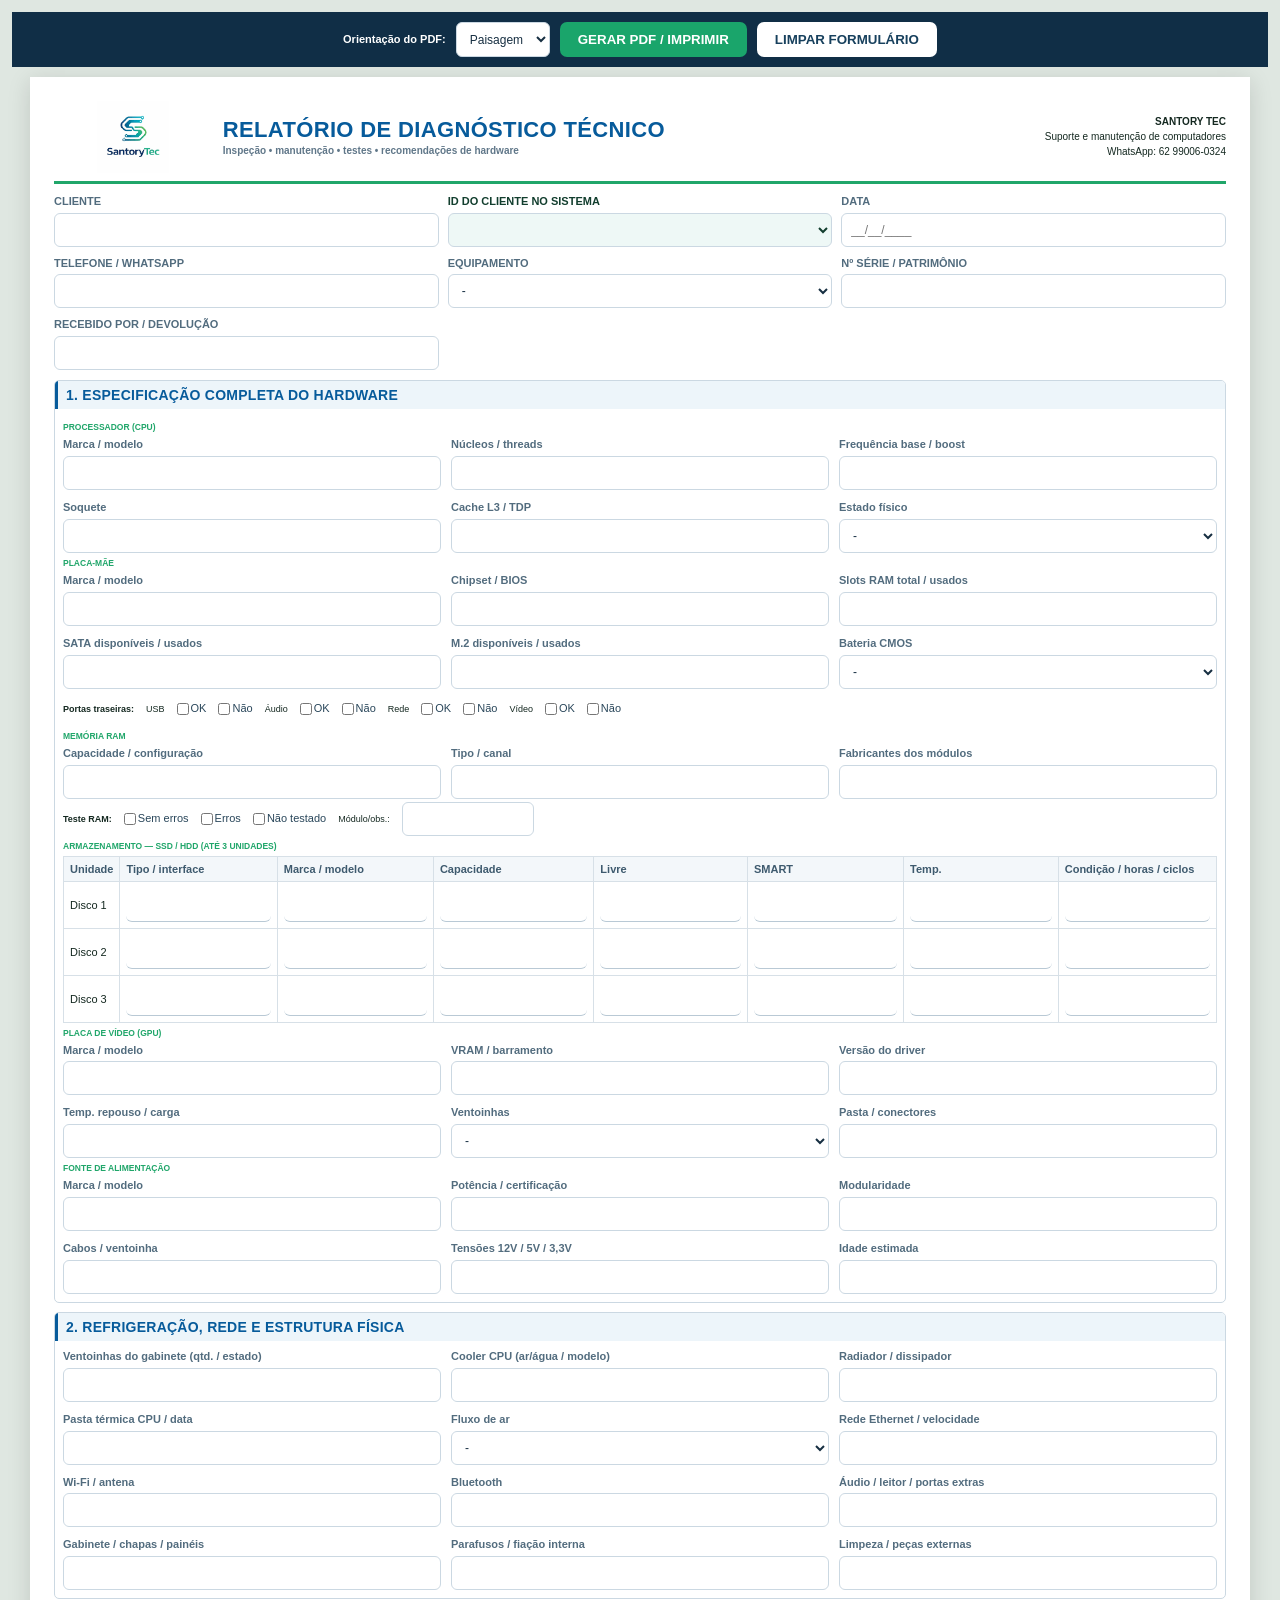
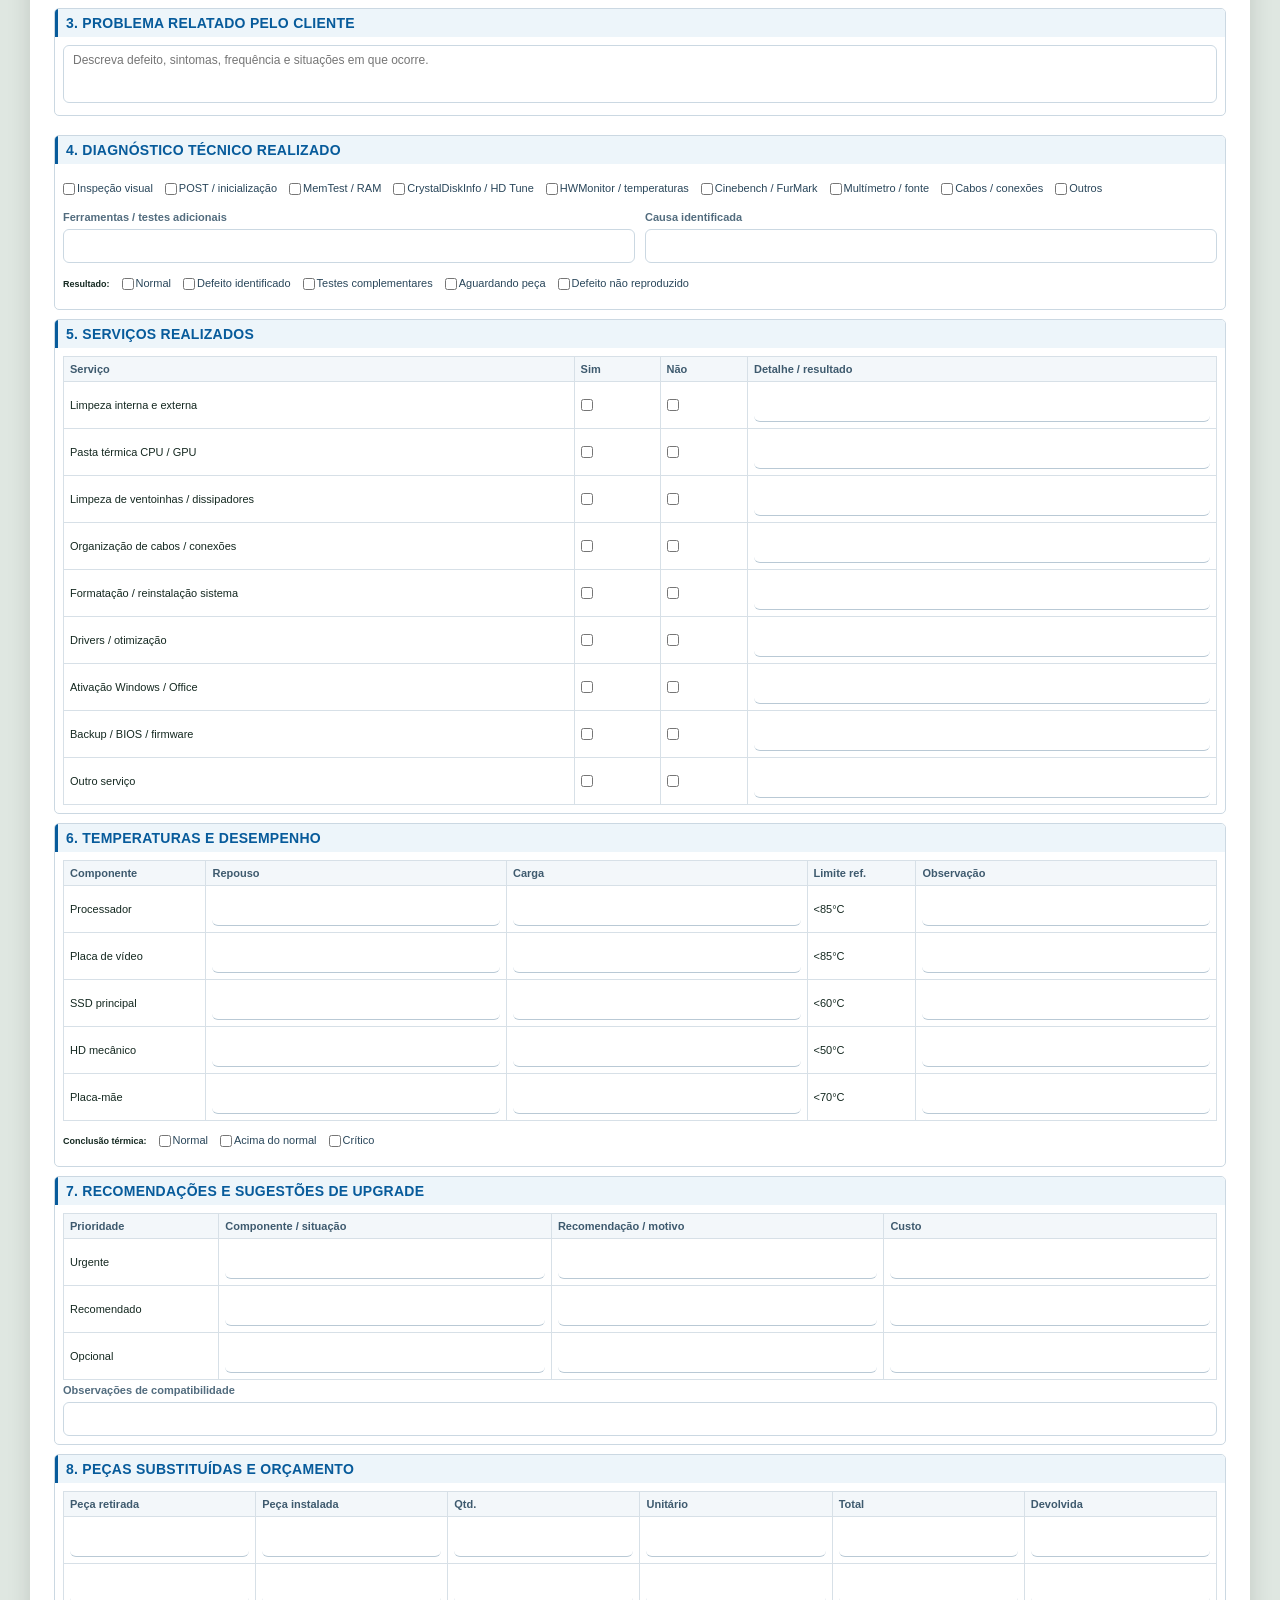
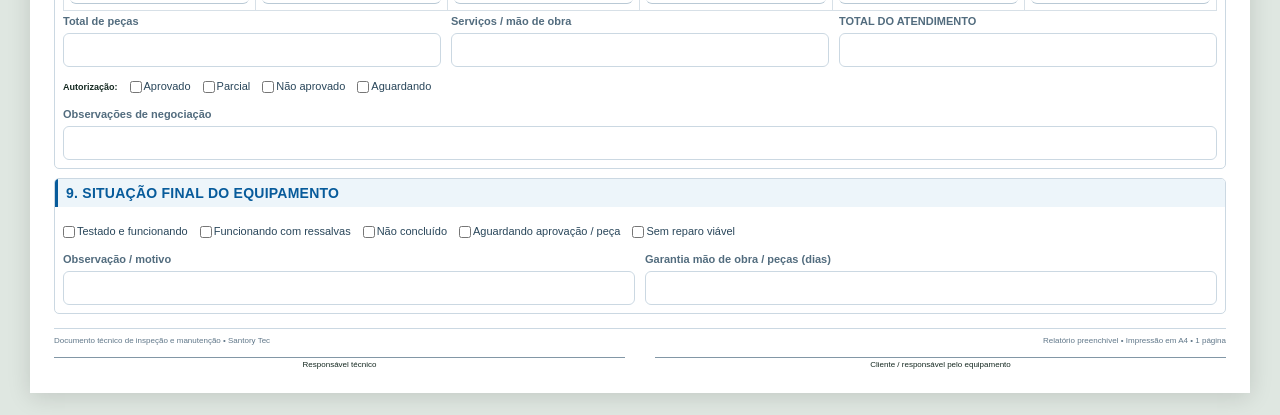
<file: relatorio-santory.html>
<!DOCTYPE html>
<html lang="pt-BR">
<head>
<meta charset="UTF-8">
<meta name="viewport" content="width=device-width, initial-scale=1.0">
<title>Relatório Técnico - Santory Tec</title>
<style>
:root{--blue:#075b9b;--blue2:#0b78b7;--green:#20a66a;--ink:#183247;--muted:#607789;--line:#cbd8e2;--pale:#edf5fa}
*{box-sizing:border-box}
body{margin:0;background:#e9eef2;color:var(--ink);font-family:Arial,Helvetica,sans-serif}
.toolbar{position:sticky;top:0;z-index:10;background:#102e46;padding:10px;display:flex;gap:10px;justify-content:center}
button{border:0;border-radius:7px;padding:10px 18px;font-weight:700;cursor:pointer}
.print{background:#1aa56b;color:white}.clear{background:#fff;color:#17405d}
.sheet{width:297mm;min-height:210mm;margin:16px auto;background:#fff;padding:7mm 8mm;box-shadow:0 4px 22px #0002;overflow:hidden}
header{display:flex;align-items:center;gap:12px;border-bottom:3px solid var(--green);padding-bottom:5px;margin-bottom:6px}
.logo{width:48mm;height:18mm;object-fit:contain}
.brand{flex:1}
h1{font-size:16px;letter-spacing:.35px;color:var(--blue);margin:0 0 2px}
.subtitle{font-size:8px;color:var(--muted);font-weight:600}
.contact{font-size:8px;text-align:right;line-height:1.5}
.topfields{display:grid;grid-template-columns:2fr 1fr 1.2fr 1.2fr 1fr 1.2fr;gap:4px;margin-bottom:5px}
.field{display:flex;flex-direction:column;gap:2px;min-width:0}
label{font-size:6.4px;font-weight:700;color:#526c7e}
input,textarea,select{width:100%;min-width:0;border:1px solid var(--line);border-radius:3px;padding:3px 4px;font:7px Arial;color:#172f42;background:#fff;height:17px}
textarea{height:26px;resize:none}
input[type=checkbox]{width:9px;height:9px;vertical-align:middle;margin:0 2px 0 0;padding:0}
.columns{display:grid;grid-template-columns:1fr 1fr;gap:6px;align-items:start}
.section{border:1px solid var(--line);border-radius:4px;margin-bottom:5px;overflow:hidden;break-inside:avoid}
.st{background:var(--pale);border-left:3px solid var(--blue);padding:3px 5px;font-size:7.5px;font-weight:800;color:var(--blue);letter-spacing:.25px}
.body{padding:4px 5px}
.sub{font-size:6.5px;font-weight:800;color:var(--green);margin:2px 0 3px;text-transform:uppercase}
.grid2{display:grid;grid-template-columns:1fr 1fr;gap:3px 5px}
.grid3{display:grid;grid-template-columns:repeat(3,1fr);gap:3px 5px}
.grid4{display:grid;grid-template-columns:repeat(4,1fr);gap:3px 5px}
.inline{display:flex;flex-wrap:wrap;gap:4px 8px;font-size:6.5px;align-items:center}
.inline label{font-size:6.5px;font-weight:500;color:#29465a}
.rowline{display:grid;grid-template-columns:1fr 1fr 1fr;gap:4px;margin-top:3px}
.compact{display:flex;align-items:center;gap:3px}
.compact label{white-space:nowrap}
.compact input{flex:1}
.smalltable{width:100%;border-collapse:collapse;font-size:6.2px}
.smalltable th{background:#f3f7fa;color:#3e5a6e;text-align:left;font-size:6px}
.smalltable th,.smalltable td{border:1px solid #d7e0e7;padding:2px 3px;vertical-align:middle}
.smalltable input{height:14px;padding:1px 2px;font-size:6px;border:0;border-bottom:1px solid #b9c9d5;border-radius:0}
.notes{height:25px}
.footer{display:flex;justify-content:space-between;gap:10px;border-top:1px solid var(--line);padding-top:4px;margin-top:2px;font-size:6.2px;color:var(--muted)}
.sign{display:grid;grid-template-columns:1fr 1fr;gap:25px;margin-top:6px;text-align:center;font-size:6px}
.sign div{border-top:1px solid #8297a6;padding-top:2px}
@page{size:A4 landscape;margin:0}
/* Visualização de preenchimento em RETRATO (independente da orientação do PDF) */
@media screen and (min-width:901px){
 .sheet{width:210mm;min-height:297mm;margin:18px auto;padding:10mm 9mm;overflow:visible}
 header{gap:10px;padding-bottom:8px;margin-bottom:10px}
 .logo{width:42mm;height:19mm}
 h1{font-size:19px}.subtitle{font-size:10px}.contact{font-size:10px}
 .topfields{grid-template-columns:repeat(2,minmax(0,1fr));gap:8px;margin-bottom:10px}
 label{font-size:9px}.field{gap:4px}
 input,textarea,select{font-size:10px;padding:6px 7px;height:29px;border-radius:4px}
 textarea{height:58px}
 .columns{grid-template-columns:1fr;gap:0}
 .section{margin-bottom:9px;border-radius:5px}
 .st{font-size:10px;padding:6px 8px}
 .body{padding:8px}
 .sub{font-size:8.5px;margin:5px 0}
 .grid2,.grid3,.grid4{gap:7px 8px}
 .inline{font-size:9px;gap:7px 12px}
 .inline label{font-size:9px}
 input[type=checkbox]{width:12px;height:12px}
 .rowline{gap:7px;margin-top:6px}
 .smalltable{font-size:8px}
 .smalltable th{font-size:8px}.smalltable th,.smalltable td{padding:4px}
 .smalltable input{height:23px;font-size:8px}
 .notes{height:58px}
 .footer{font-size:8px;padding-top:7px;margin-top:5px}
 .sign{font-size:8px;margin-top:12px;gap:30px}
}
@media screen and (max-width:900px){
 .sheet{width:100%;min-height:0;margin:0;padding:12px;box-shadow:none;overflow:visible}
 header{gap:8px}.logo{width:105px;height:48px}
 .topfields{grid-template-columns:repeat(2,minmax(0,1fr))}
 .columns{grid-template-columns:1fr}
 .toolbar{position:static;flex-wrap:wrap}
}
@media print{
 body{background:#fff}
 .toolbar{display:none!important}
 .sheet{width:297mm;height:210mm;min-height:210mm;margin:0;padding:6mm 7mm;box-shadow:none;overflow:hidden}
 body.print-portrait .sheet{width:297mm;height:210mm;min-height:210mm;transform:scale(.70);transform-origin:top left;margin-left:1mm;margin-top:27mm}
 body.print-portrait .sheet{page-break-after:avoid}
 *{-webkit-print-color-adjust:exact!important;print-color-adjust:exact!important}
 input,textarea,select{color:#172f42}
}
</style>
</head>
<body>
<div class="toolbar">
<label style="color:#fff;font-size:13px;align-self:center">Orientação do PDF:</label>
<select id="orientacao" aria-label="Orientação do PDF" style="width:auto;height:36px;font-size:13px;padding:0 10px">
<option value="landscape" selected>Paisagem</option>
<option value="portrait">Retrato</option>
</select>
<button class="print" onclick="gerarPDF()">GERAR PDF / IMPRIMIR</button>
<button class="clear" onclick="limparFormulario()">LIMPAR FORMULÁRIO</button>
</div>
<main class="sheet" id="relatorio">
<header>
<img class="logo" src="santory-logo.png" alt="Santory Tec">
<div class="brand"><h1>RELATÓRIO DE DIAGNÓSTICO TÉCNICO</h1><div class="subtitle">Inspeção • manutenção • testes • recomendações de hardware</div></div>
<div class="contact"><b>SANTORY TEC</b><br>Suporte e manutenção de computadores<br>WhatsApp: 62 99006-0324</div>
</header>
<div class="topfields">
<div class="field"><label>CLIENTE</label><input></div>
<div class="field"><label>DATA</label><input placeholder="__/__/____"></div>
<div class="field"><label>TELEFONE / WHATSAPP</label><input></div>
<div class="field"><label>EQUIPAMENTO</label><select><option value="">-</option><option>Desktop</option><option>Notebook</option><option>All-in-One</option><option>Outro</option></select></div>
<div class="field"><label>Nº SÉRIE / PATRIMÔNIO</label><input></div>
<div class="field"><label>RECEBIDO POR / DEVOLUÇÃO</label><input></div>
</div>

<div class="columns">
<div>
<section class="section"><div class="st">1. ESPECIFICAÇÃO COMPLETA DO HARDWARE</div><div class="body">
<div class="sub">Processador (CPU)</div>
<div class="grid3">
<div class="field"><label>Marca / modelo</label><input></div><div class="field"><label>Núcleos / threads</label><input></div><div class="field"><label>Frequência base / boost</label><input></div>
<div class="field"><label>Soquete</label><input></div><div class="field"><label>Cache L3 / TDP</label><input></div><div class="field"><label>Estado físico</label><select><option>-</option><option>Bom</option><option>Marcas de uso</option><option>Danos</option><option>Não avaliado</option></select></div>
</div>
<div class="sub">Placa-mãe</div>
<div class="grid3">
<div class="field"><label>Marca / modelo</label><input></div><div class="field"><label>Chipset / BIOS</label><input></div><div class="field"><label>Slots RAM total / usados</label><input></div>
<div class="field"><label>SATA disponíveis / usados</label><input></div><div class="field"><label>M.2 disponíveis / usados</label><input></div><div class="field"><label>Bateria CMOS</label><select><option>-</option><option>OK</option><option>Fraca</option><option>Ausente</option></select></div>
</div>
<div class="inline" style="margin-top:3px"><b>Portas traseiras:</b> USB <label><input type="checkbox">OK</label><label><input type="checkbox">Não</label> Áudio <label><input type="checkbox">OK</label><label><input type="checkbox">Não</label> Rede <label><input type="checkbox">OK</label><label><input type="checkbox">Não</label> Vídeo <label><input type="checkbox">OK</label><label><input type="checkbox">Não</label></div>
<div class="sub">Memória RAM</div>
<div class="grid3"><div class="field"><label>Capacidade / configuração</label><input></div><div class="field"><label>Tipo / canal</label><input></div><div class="field"><label>Fabricantes dos módulos</label><input></div></div>
<div class="inline" style="margin-top:3px"><b>Teste RAM:</b><label><input type="checkbox">Sem erros</label><label><input type="checkbox">Erros</label><label><input type="checkbox">Não testado</label> Módulo/obs.: <input style="width:35mm"></div>
<div class="sub">Armazenamento — SSD / HDD (até 3 unidades)</div>
<table class="smalltable"><tr><th>Unidade</th><th>Tipo / interface</th><th>Marca / modelo</th><th>Capacidade</th><th>Livre</th><th>SMART</th><th>Temp.</th><th>Condição / horas / ciclos</th></tr>
<tr><td>Disco 1</td><td><input></td><td><input></td><td><input></td><td><input></td><td><input></td><td><input></td><td><input></td></tr>
<tr><td>Disco 2</td><td><input></td><td><input></td><td><input></td><td><input></td><td><input></td><td><input></td><td><input></td></tr>
<tr><td>Disco 3</td><td><input></td><td><input></td><td><input></td><td><input></td><td><input></td><td><input></td><td><input></td></tr></table>
<div class="sub">Placa de vídeo (GPU)</div>
<div class="grid3"><div class="field"><label>Marca / modelo</label><input></div><div class="field"><label>VRAM / barramento</label><input></div><div class="field"><label>Versão do driver</label><input></div><div class="field"><label>Temp. repouso / carga</label><input></div><div class="field"><label>Ventoinhas</label><select><option>-</option><option>Normal</option><option>Ruído</option><option>Paradas</option></select></div><div class="field"><label>Pasta / conectores</label><input></div></div>
<div class="sub">Fonte de alimentação</div>
<div class="grid3"><div class="field"><label>Marca / modelo</label><input></div><div class="field"><label>Potência / certificação</label><input></div><div class="field"><label>Modularidade</label><input></div><div class="field"><label>Cabos / ventoinha</label><input></div><div class="field"><label>Tensões 12V / 5V / 3,3V</label><input></div><div class="field"><label>Idade estimada</label><input></div></div>
</div></section>

<section class="section"><div class="st">2. REFRIGERAÇÃO, REDE E ESTRUTURA FÍSICA</div><div class="body">
<div class="grid3"><div class="field"><label>Ventoinhas do gabinete (qtd. / estado)</label><input></div><div class="field"><label>Cooler CPU (ar/água / modelo)</label><input></div><div class="field"><label>Radiador / dissipador</label><input></div><div class="field"><label>Pasta térmica CPU / data</label><input></div><div class="field"><label>Fluxo de ar</label><select><option>-</option><option>Adequado</option><option>Insuficiente</option></select></div><div class="field"><label>Rede Ethernet / velocidade</label><input></div><div class="field"><label>Wi-Fi / antena</label><input></div><div class="field"><label>Bluetooth</label><input></div><div class="field"><label>Áudio / leitor / portas extras</label><input></div><div class="field"><label>Gabinete / chapas / painéis</label><input></div><div class="field"><label>Parafusos / fiação interna</label><input></div><div class="field"><label>Limpeza / peças externas</label><input></div></div>
</div></section>

<section class="section"><div class="st">3. PROBLEMA RELATADO PELO CLIENTE</div><div class="body"><textarea class="notes" placeholder="Descreva defeito, sintomas, frequência e situações em que ocorre."></textarea></div></section>
</div>

<div>
<section class="section"><div class="st">4. DIAGNÓSTICO TÉCNICO REALIZADO</div><div class="body">
<div class="inline">
<label><input type="checkbox">Inspeção visual</label><label><input type="checkbox">POST / inicialização</label><label><input type="checkbox">MemTest / RAM</label><label><input type="checkbox">CrystalDiskInfo / HD Tune</label><label><input type="checkbox">HWMonitor / temperaturas</label><label><input type="checkbox">Cinebench / FurMark</label><label><input type="checkbox">Multímetro / fonte</label><label><input type="checkbox">Cabos / conexões</label><label><input type="checkbox">Outros</label>
</div>
<div class="grid2" style="margin-top:4px"><div class="field"><label>Ferramentas / testes adicionais</label><input></div><div class="field"><label>Causa identificada</label><input></div></div>
<div class="inline" style="margin-top:4px"><b>Resultado:</b><label><input type="checkbox">Normal</label><label><input type="checkbox">Defeito identificado</label><label><input type="checkbox">Testes complementares</label><label><input type="checkbox">Aguardando peça</label><label><input type="checkbox">Defeito não reproduzido</label></div>
</div></section>

<section class="section"><div class="st">5. SERVIÇOS REALIZADOS</div><div class="body">
<table class="smalltable"><tr><th>Serviço</th><th>Sim</th><th>Não</th><th>Detalhe / resultado</th></tr>
<tr><td>Limpeza interna e externa</td><td><input type="checkbox"></td><td><input type="checkbox"></td><td><input></td></tr>
<tr><td>Pasta térmica CPU / GPU</td><td><input type="checkbox"></td><td><input type="checkbox"></td><td><input></td></tr>
<tr><td>Limpeza de ventoinhas / dissipadores</td><td><input type="checkbox"></td><td><input type="checkbox"></td><td><input></td></tr>
<tr><td>Organização de cabos / conexões</td><td><input type="checkbox"></td><td><input type="checkbox"></td><td><input></td></tr>
<tr><td>Formatação / reinstalação sistema</td><td><input type="checkbox"></td><td><input type="checkbox"></td><td><input></td></tr>
<tr><td>Drivers / otimização</td><td><input type="checkbox"></td><td><input type="checkbox"></td><td><input></td></tr>
<tr><td>Ativação Windows / Office</td><td><input type="checkbox"></td><td><input type="checkbox"></td><td><input></td></tr>
<tr><td>Backup / BIOS / firmware</td><td><input type="checkbox"></td><td><input type="checkbox"></td><td><input></td></tr>
<tr><td>Outro serviço</td><td><input type="checkbox"></td><td><input type="checkbox"></td><td><input></td></tr></table>
</div></section>

<section class="section"><div class="st">6. TEMPERATURAS E DESEMPENHO</div><div class="body">
<table class="smalltable"><tr><th>Componente</th><th>Repouso</th><th>Carga</th><th>Limite ref.</th><th>Observação</th></tr>
<tr><td>Processador</td><td><input></td><td><input></td><td>&lt;85°C</td><td><input></td></tr>
<tr><td>Placa de vídeo</td><td><input></td><td><input></td><td>&lt;85°C</td><td><input></td></tr>
<tr><td>SSD principal</td><td><input></td><td><input></td><td>&lt;60°C</td><td><input></td></tr>
<tr><td>HD mecânico</td><td><input></td><td><input></td><td>&lt;50°C</td><td><input></td></tr>
<tr><td>Placa-mãe</td><td><input></td><td><input></td><td>&lt;70°C</td><td><input></td></tr></table>
<div class="inline" style="margin-top:3px"><b>Conclusão térmica:</b><label><input type="checkbox">Normal</label><label><input type="checkbox">Acima do normal</label><label><input type="checkbox">Crítico</label></div>
</div></section>

<section class="section"><div class="st">7. RECOMENDAÇÕES E SUGESTÕES DE UPGRADE</div><div class="body">
<table class="smalltable"><tr><th>Prioridade</th><th>Componente / situação</th><th>Recomendação / motivo</th><th>Custo</th></tr>
<tr><td>Urgente</td><td><input></td><td><input></td><td><input></td></tr>
<tr><td>Recomendado</td><td><input></td><td><input></td><td><input></td></tr>
<tr><td>Opcional</td><td><input></td><td><input></td><td><input></td></tr></table>
<div class="field" style="margin-top:3px"><label>Observações de compatibilidade</label><input></div>
</div></section>

<section class="section"><div class="st">8. PEÇAS SUBSTITUÍDAS E ORÇAMENTO</div><div class="body">
<table class="smalltable"><tr><th>Peça retirada</th><th>Peça instalada</th><th>Qtd.</th><th>Unitário</th><th>Total</th><th>Devolvida</th></tr>
<tr><td><input></td><td><input></td><td><input></td><td><input></td><td><input></td><td><input></td></tr>
<tr><td><input></td><td><input></td><td><input></td><td><input></td><td><input></td><td><input></td></tr></table>
<div class="grid3" style="margin-top:3px"><div class="field"><label>Total de peças</label><input></div><div class="field"><label>Serviços / mão de obra</label><input></div><div class="field"><label>TOTAL DO ATENDIMENTO</label><input></div></div>
<div class="inline" style="margin-top:3px"><b>Autorização:</b><label><input type="checkbox">Aprovado</label><label><input type="checkbox">Parcial</label><label><input type="checkbox">Não aprovado</label><label><input type="checkbox">Aguardando</label></div>
<div class="field" style="margin-top:3px"><label>Observações de negociação</label><input></div>
</div></section>

<section class="section"><div class="st">9. SITUAÇÃO FINAL DO EQUIPAMENTO</div><div class="body">
<div class="inline"><label><input type="checkbox">Testado e funcionando</label><label><input type="checkbox">Funcionando com ressalvas</label><label><input type="checkbox">Não concluído</label><label><input type="checkbox">Aguardando aprovação / peça</label><label><input type="checkbox">Sem reparo viável</label></div>
<div class="grid2" style="margin-top:3px"><div class="field"><label>Observação / motivo</label><input></div><div class="field"><label>Garantia mão de obra / peças (dias)</label><input></div></div>
</div></section>
</div>
</div>
<div class="footer"><span>Documento técnico de inspeção e manutenção • Santory Tec</span><span>Relatório preenchível • Impressão em A4 • 1 página</span></div>
<div class="sign"><div>Responsável técnico</div><div>Cliente / responsável pelo equipamento</div></div>
</main>
<script>
function gerarPDF(){
 const orientacao=document.getElementById('orientacao').value;
 document.body.classList.toggle('print-portrait',orientacao==='portrait');
 const styleId='orientacao-impressao';
 let pageStyle=document.getElementById(styleId);
 if(!pageStyle){pageStyle=document.createElement('style');pageStyle.id=styleId;document.head.appendChild(pageStyle);}
 pageStyle.textContent='@media print{@page{size:A4 '+orientacao+';margin:0}}';
 const els=[...document.querySelectorAll('#relatorio input:not([type=checkbox]),#relatorio textarea')];
 const old=els.map(e=>e.value);
 els.forEach(e=>{if(!e.value.trim())e.value='-'});
 const selects=[...document.querySelectorAll('#relatorio select')];
 const oldS=selects.map(e=>e.value);
 selects.forEach(e=>{if(!e.value)e.value='-'});
 window.print();
 setTimeout(()=>{els.forEach((e,i)=>e.value=old[i]);selects.forEach((e,i)=>e.value=oldS[i]);document.body.classList.remove('print-portrait');},1000);
}
function limparFormulario(){
 if(!confirm('Deseja apagar todos os campos preenchidos?'))return;
 document.querySelectorAll('#relatorio input').forEach(e=>{if(e.type==='checkbox')e.checked=false;else e.value='';});
 document.querySelectorAll('#relatorio textarea').forEach(e=>e.value='');
 document.querySelectorAll('#relatorio select').forEach(e=>e.selectedIndex=0);
}
</script>
<script src="client-pull.js"></script></body></html>
</file>
